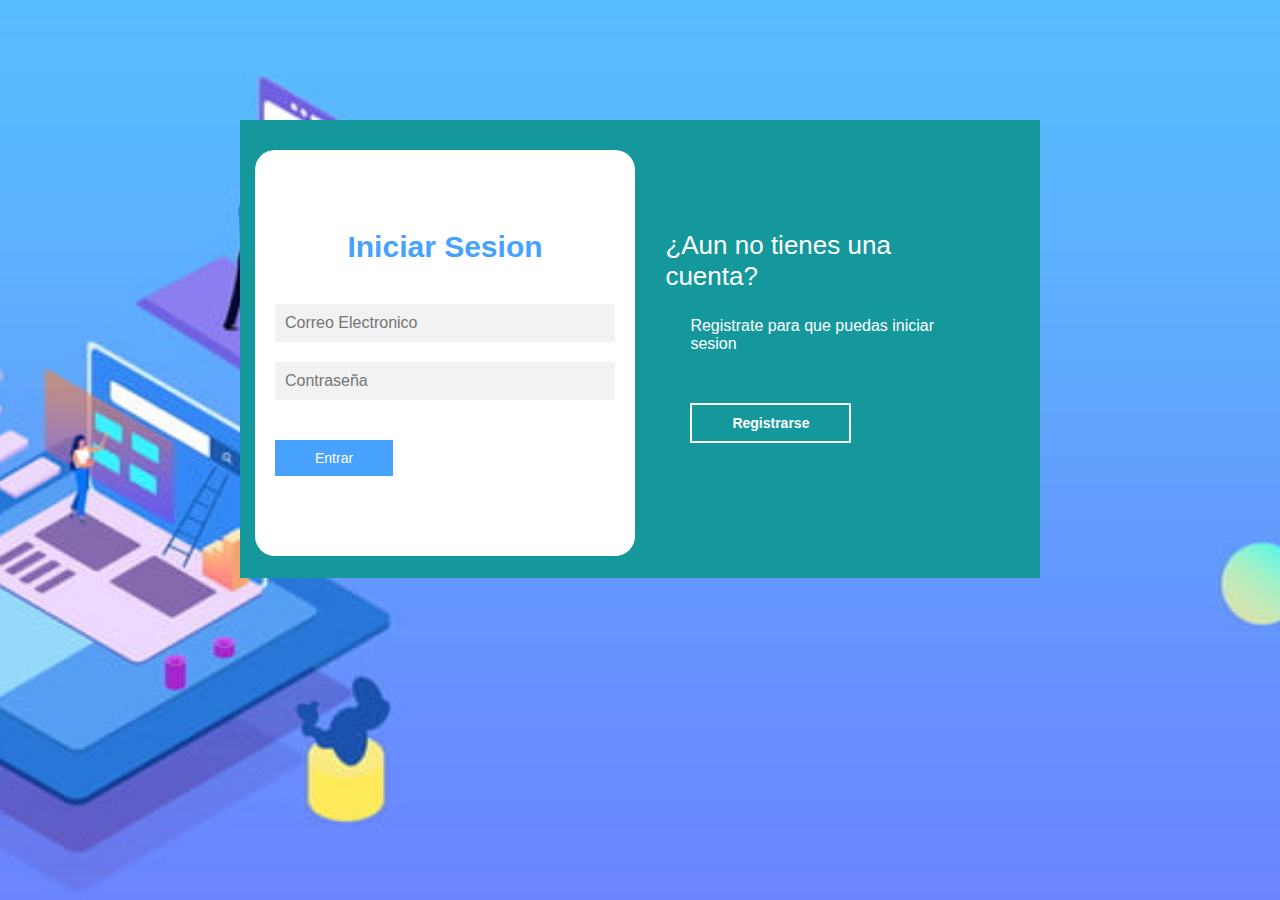
<file: index.html>
<?php
session_start();
if(isset($_SESSION['usuario'])){
    header("location: principal.php");
}

?>

<html lang="en">
<head>
    <meta charset="UTF-8">
    <meta http-equiv="X-UA-Compatible" content="IE=edge">
    <meta name="viewport" content="width=device-width, initial-scale=1.0">
    <link rel="stylesheet" href="css/estilos.css">

    <title>Document</title>
</head>
<body>
    <main>
        <div class="contenedor__todo">
           <div class="caja__trasera">
               <div class="caja__trasera-login">
                   <h3>¿ya tienes una cuenta?</h3>
                    <p>Inicia sesion para entrar en la pagina</p>
                    <button id="btn__iniciar-sesion">Iniciar Sesion</button>
               </div>
               <div class="caja__trasera-register">
                 <h3>¿Aun no tienes una cuenta?</h3>
                 <p>Registrate para que puedas iniciar sesion</p>
                 <button id="btn__registrarse">Registrarse</button>
               </div>
           </div>
             
           <div class="contenedor__login-register">
               <form action="php/loginUsuario.php" method="POST" class="formulario__login">
                   <h2>Iniciar Sesion</h2>
                   <input type="text" placeholder="Correo Electronico" name="CorreoElectronico" required >
                   <input type="text" placeholder="Contraseña" name="Contrasen" required>
                   <button>Entrar</button>
               </form>
               <form action="php/registroUsuario.php" method="POST" class="formulario__register">
                   <h2>Registrar</h2>
                   <input type="text" placeholder="Nombre Completo" name="Nombre" required>
                   <input type="text" placeholder="Correo Electronico" name="CorreoElectronico" required>
                   <input type="text" placeholder="Usuario" name="Usuario" required>
                   <input type="text" placeholder="Contraseña" name="Contrasen" required>
                   <button>Registrarse</button>
               </form>
           </div>

        </div>
    </main>
</body>

<script type="text/javascript" src="js/script.js"></script>
</html>
</file>
<file: css/estilos.css>
*{
    margin: 0;
    padding: 0;
    box-sizing: border-box;
    text-decoration: none;
    font-family: sans-serif;
}

body{
    background-image: url(../imagenes/portada1.jpg);
    background-size: cover;
    background-repeat: no-repeat;
    background-position: center;
    background-attachment: fixed;
}
main{
    width: 100%;
    padding: 20px;
    margin: auto;
    margin-top: 100px;
}

.contenedor__todo{
    width: 100%;
    max-width: 800px;
    margin: auto;
    position: relative;
}
.caja__trasera{
    width: 100%;
    padding: 10px 20px;
    display: flex;
    justify-content: center;
    backdrop-filter: blur(10px);
    background-color: rgb(21, 152, 156);
}

.caja__trasera div{
    margin: 100px 40px;
    color: white;
    transition: all 500ms;
}

.caja__trasera div p, 
.caja__trasera div button{
    margin: 25px;
}

.caja__trasera div h3{
    font-weight: 400;
    font-size: 26px;
}

.caja__trasera button{
    padding: 10px 40px;
    border: 2px solid white;
    background: transparent;
    font-size: 14px;
    font-weight: 600;
    cursor: pointer;
    color: white;
    outline: none;
    transform: all 300ms;
}

.caja__trasera button:hover{
    background: white;
    color: #46A2FD;
}
.contenedor__login-register{
    display: flex;
    align-items: center;
    width: 100%;
    max-width: 380px;
    position: relative;
    bottom: 225px;
    left: 15px;

   transition: left 500ms cubic-bezier(0.175, 0.885, 0.320, 1.275);
}
.contenedor__login-register form{
    width: 100%;
    padding: 80px 20px;
    background: white;
    position: absolute;
    border-radius: 20px;
}

.contenedor__login-register form h2{
    font-size: 30px;
    text-align: center;
    margin-bottom: 20px;
    color: #46A2FD;
}

.contenedor__login-register form input{
    width: 100%;
    margin-top: 20px;
    padding: 10px;
    border: none;
    background:#F2F2F2;
    font-size: 16px;
    outline: none;
}

.contenedor__login-register form button{
    padding: 10px 40px;
    margin-top: 40px;
    border: none;
    font-size: 14px;
    background: #46A2FD;
    color: white;
    cursor: pointer;
    outline: none;
}

.formulario__login{
    opacity: 1;
    display: block;
}
.formulario__register{
    display: none;
}
p.box1 {
   
    width: 100%;
    max-width: 800px;
    margin: 125px;
    padding: 220px;
    margin-left: 280px;
    color: rgb(224, 39, 6);
    text-decoration: underline red;
    font-size: 26px;
    justify-content: center;
    backdrop-filter: blur(10px);
    background-color: rgb(21, 152, 156);
    }
</file>
